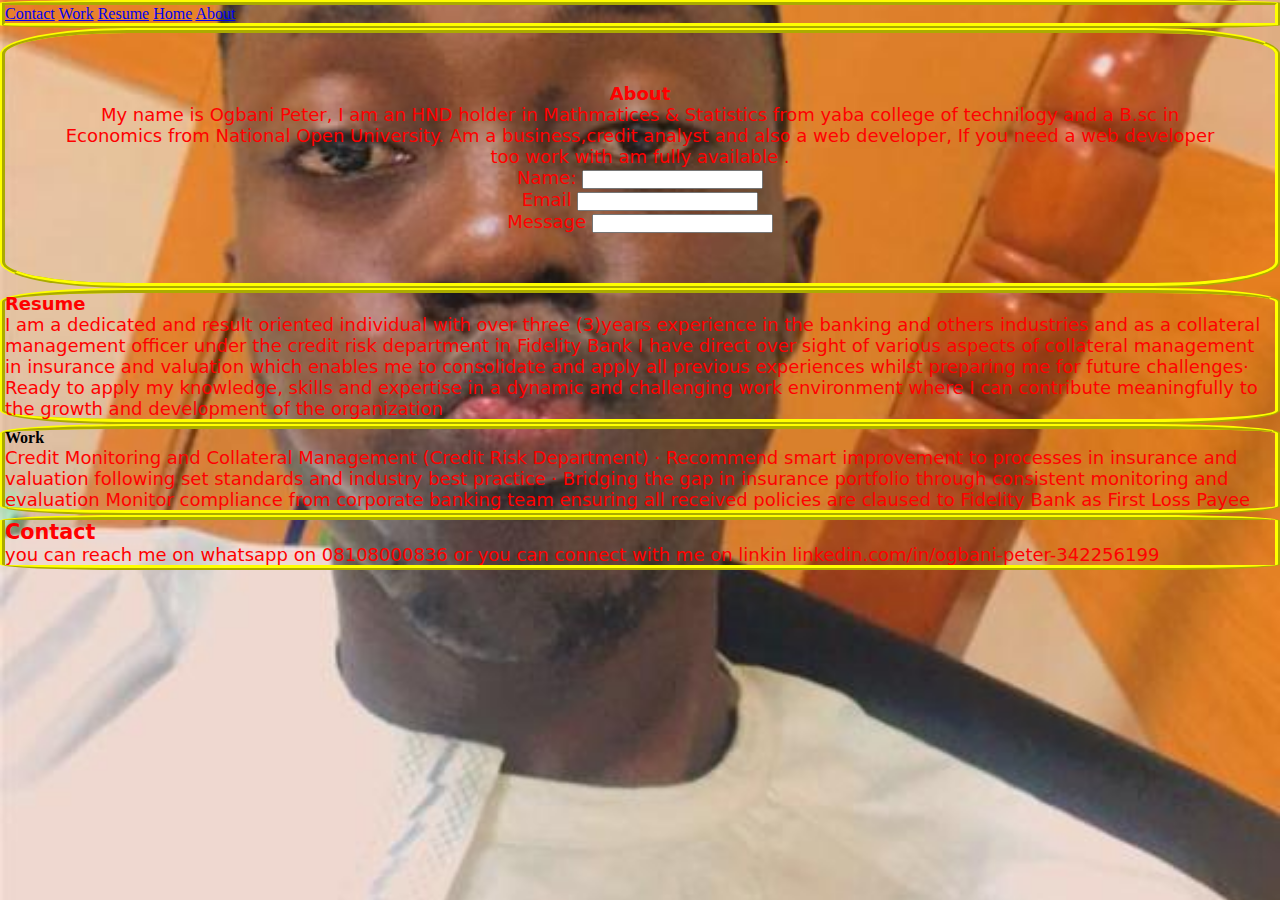
<file: portfolio.html>
<!DOCTYPE html>
<html lang="en">
<head>
    <meta charset="UTF-8">
    <meta http-equiv="X-UA-Compatible" content="IE=edge">
    <meta name="viewport" content="width=device-width, initial-scale=1.0">
    <title>portfolio</title>
    <link rel="stylesheet" href="portfolio.css">
</head>
<body>
    <!--------------------nav----------------------------------->
    <section>
     <nav>
       <a href="#Contact">Contact</a>
       <a href="#work">Work</a>
       <a href="#Resume">Resume</a>
       <a href="#Home">Home</a>
       <a href="About">About</a>
      </nav>
   </section>
        <!-----------------------nav------------------------------------>
    <section id="About">
        <h2>About</h2>
        <p>
            My name is Ogbani Peter, I am an HND holder in Mathmatices & Statistics from yaba college of technilogy and a B.sc in Economics from National Open University. Am a business,credit analyst and also a web developer, If you need a web developer too work with am fully available
            .
            <form action="submit.php" method="post">
                <label for="name">Name:</label>
                <input type="text" id="name" name="name" required>
                <br>
                <label for="email">Email</label>
                <input for="email" id="email" email="email" required>
                <br>
                <label for="message">Message</label>
                <input for="textarea" id="message" name="message" required></textarea>
                <br>
            </form>
        </p>
    </section>
    <section id="Resume">
        <h3>Resume</h3>
        <p>
         I am a dedicated and result oriented individual with over three
         (3)years experience in the banking and
        others industries and as a collateral
        management officer under the credit
        risk department in Fidelity Bank I have
        direct over sight of various aspects of
        collateral management in insurance
        and valuation which enables me to
        consolidate and apply all previous experiences whilst preparing me for future challenges· Ready to apply my
        knowledge, skills and expertise in a dynamic and challenging work environment where I can contribute meaningfully to the growth and development of
        the organization
        </p>
    </section>
    <section id="Work">
        <h4>Work</h4>
        <P>
        Credit Monitoring and Collateral Management (Credit Risk
        Department) · Recommend smart improvement to processes in insurance
        and valuation following set standards and industry best practice · Bridging
        the gap in insurance portfolio through consistent monitoring and evaluation
        Monitor compliance from corporate banking team ensuring all received
        policies are claused to Fidelity Bank as First Loss Payee
        </P>
    </section>
    <section id="Contact">
        <h5>Contact</h5>
        <p>
        you can reach me on whatsapp on 08108000836 or you can connect with me on linkin linkedin.com/in/ogbani-peter-342256199
        </p>
    </section>
</body>
</html>
</file>
<file: portfolio.css>
*{margin: 0em;padding: 0em;box-sizing: border-box;}
body
#About {
    font-size: 50px;
    text-align: center;
    font-style: normal;
    padding: 50px;
}
#Contact {
    color: red;
    font-family: system-ui, -apple-system, BlinkMacSystemFont, 'Segoe UI', Roboto, Oxygen, Ubuntu, Cantarell, 'Open Sans', 'Helvetica Neue', sans-serif;
    font-size: 25px;
}
#Subhead {
    background-color: red;
    color: black;
    width: fit-content;
}
#copy, #jump{
    color: red;
    font-size: 15px;
    font-style: bold;
}
section {
    border: ridge yellow 5px;
    border-radius: 10%;
}
h2, h3, p, ul, form {
    color: red;
    font-family: system-ui, -apple-system, BlinkMacSystemFont, 'Segoe UI', Roboto, Oxygen, Ubuntu, Cantarell, 'Open Sans', 'Helvetica Neue', sans-serif;
    font-size: large;
}
body {
    background-image: url(/images/coded.jpeg);
    background-repeat: no-repeat;
    background-attachment: fixed;
    background-position: center;
    background-size: cover;
    background-color: black;
}
.picture {
    width: 200px;
    border-radius: 100px;
}
.topnav {
    background-color: aliceblue;
    overflow: hidden;
    width: fit-content;
}
.topnav a {
    display: inline;
    float: left;
    color: white;
    text-align: center;
    font-size: 60px;
    text-decoration: none;
    font-family: system-ui, -apple-system, BlinkMacSystemFont, 'Segoe UI', Roboto, Oxygen, Ubuntu, Cantarell, 'Open Sans', 'Helvetica Neue', sans-serif;
    margin: 5px;
    padding: 5px;
}
.topnav a:hover {
    background-color: red;
    color: white;
    font-family: system-ui, -apple-system, BlinkMacSystemFont, 'Segoe UI', Roboto, Oxygen, Ubuntu, Cantarell, 'Open Sans', 'Helvetica Neue', sans-serif;
}
</file>
